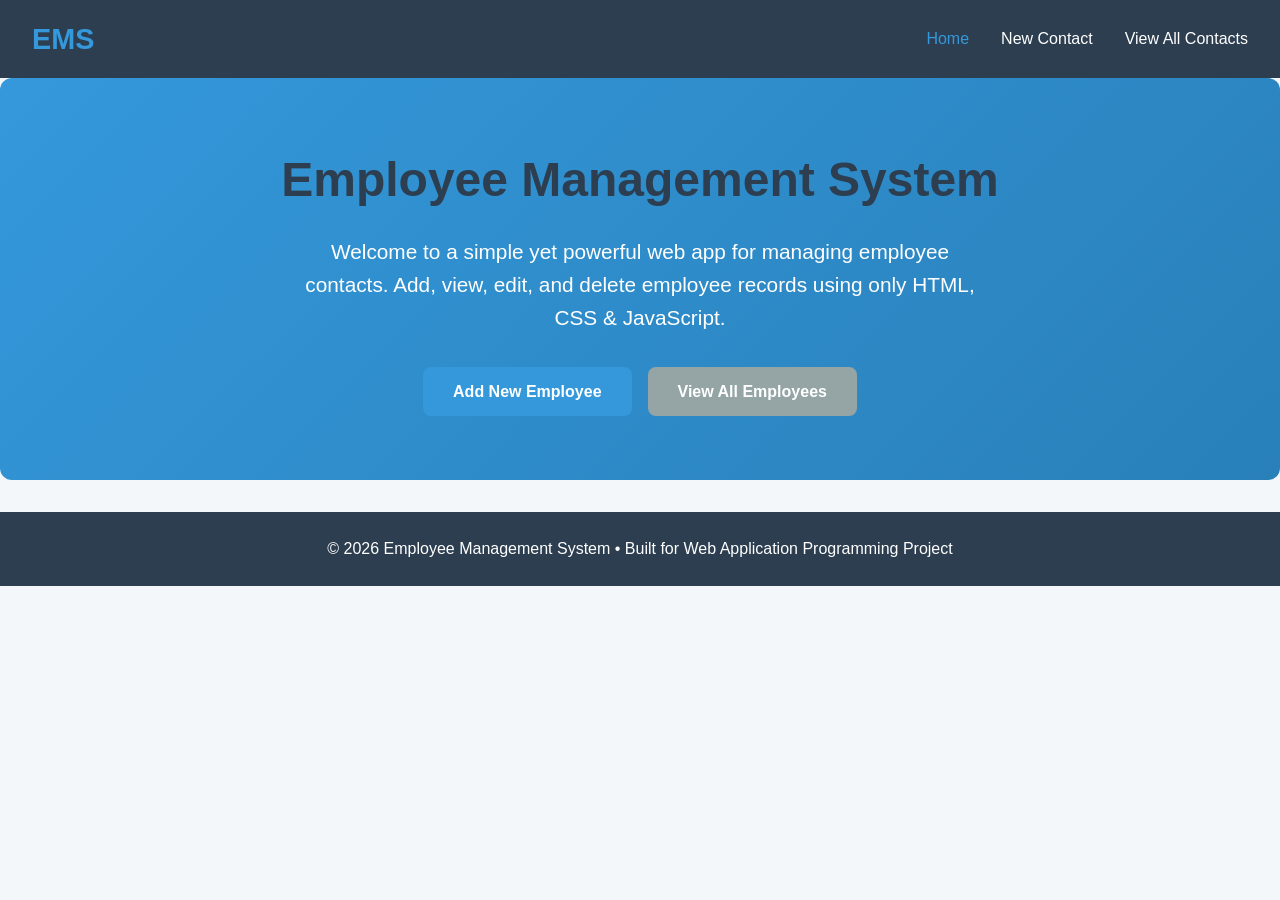
<file: index.html>
<!DOCTYPE html>
<html lang="en">
<head>
    <meta charset="UTF-8">
    <meta name="viewport" content="width=device-width, initial-scale=1.0">
    <title>Employee Management System</title>
    <link rel="stylesheet" href="styles.css">
</head>
<body>
    <!-- Navigation Bar (same on all pages) -->
    <nav class="navbar">
        <div class="logo">EMS</div>
        <ul>
            <li><a href="index.html" class="active">Home</a></li>
            <li><a href="new-contact.html">New Contact</a></li>
            <li><a href="view-contacts.html">View All Contacts</a></li>
        </ul>
    </nav>

    <div class="hero">
        <h1>Employee Management System</h1>
        <p>Welcome to a simple yet powerful web app for managing employee contacts. Add, view, edit, and delete employee records using only HTML, CSS &amp; JavaScript.</p>
        <div class="cta-buttons">
            <a href="new-contact.html" class="btn primary">Add New Employee</a>
            <a href="view-contacts.html" class="btn secondary">View All Employees</a>
        </div>
    </div>

    <footer>
        <p>&copy; 2026 Employee Management System • Built for Web Application Programming Project</p>
    </footer>

    <script src="main.js"></script>
</body>
</html>
</file>
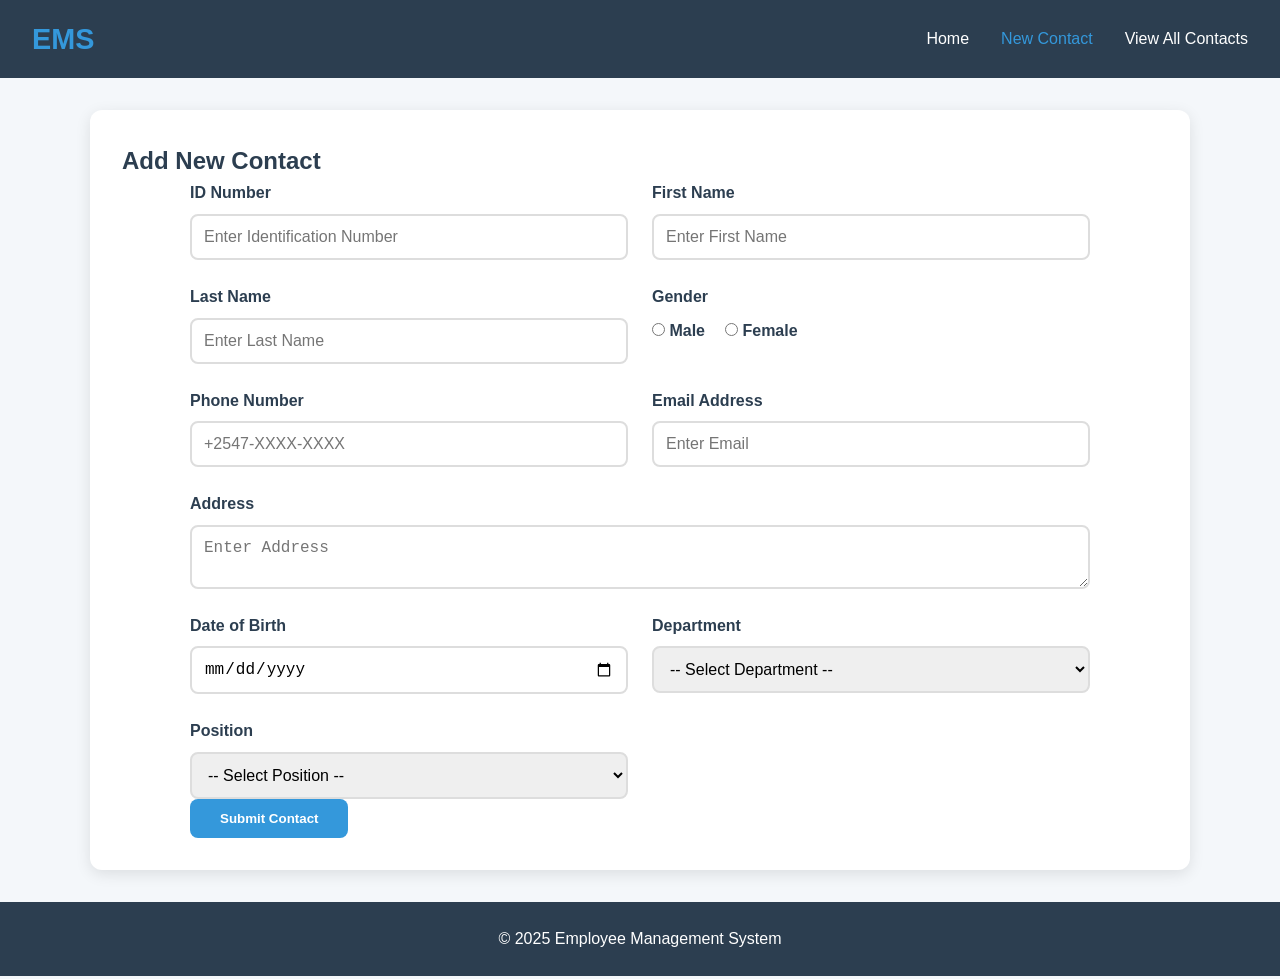
<file: new-contact.html>
<!DOCTYPE html>
<html lang="en">
<head>
    <meta charset="UTF-8">
    <meta name="viewport" content="width=device-width, initial-scale=1.0">
    <title>New Contact - EMS</title>
    <link rel="stylesheet" href="styles.css">
</head>
<body>
    <!-- Navigation Bar -->
    <nav class="navbar">
        <div class="logo">EMS</div>
        <ul>
            <li><a href="index.html">Home</a></li>
            <li><a href="new-contact.html" class="active">New Contact</a></li>
            <li><a href="view-contacts.html">View All Contacts</a></li>
        </ul>
    </nav>

    <div class="container">
        <h2>Add New Contact</h2>
        <form id="contact-form" class="contact-form">
            <div class="form-grid">
                <div class="form-group">
                    <label>ID Number</label>
                    <input type="text" id="idNumber" required placeholder="Enter Identification Number">
                </div>
                <div class="form-group">
                    <label>First Name</label>
                    <input type="text" id="firstName" required placeholder="Enter First Name">
                </div>
                <div class="form-group">
                    <label>Last Name</label>
                    <input type="text" id="lastName" required placeholder="Enter Last Name">
                </div>
                <div class="form-group">
                    <label>Gender</label>
                    <div class="radio-group">
                        <label><input type="radio" name="gender" value="Male" required> Male</label>
                        <label><input type="radio" name="gender" value="Female"> Female</label>
                    </div>
                </div>
                <div class="form-group">
                    <label>Phone Number</label>
                    <input type="tel" id="phone" required placeholder="+2547-XXXX-XXXX">
                </div>
                <div class="form-group">
                    <label>Email Address</label>
                    <input type="email" id="email" required placeholder="Enter Email">
                </div>
                <div class="form-group full">
                    <label>Address</label>
                    <textarea id="address" rows="2" placeholder="Enter Address"></textarea>
                </div>
                <div class="form-group">
                    <label>Date of Birth</label>
                    <input type="date" id="dob" required>
                </div>
                <div class="form-group">
                    <label>Department</label>
                    <select id="department" required>
                        <option value="">-- Select Department --</option>
                        <option value="IT">IT</option>
                        <option value="HR">HR</option>
                        <option value="Finance">Finance</option>
                        <option value="Marketing">Marketing</option>
                        <option value="Sales">Sales</option>
                        <option value="Operations">Operations</option>
                    </select>
                </div>
                <div class="form-group">
                    <label>Position</label>
                    <select id="position" required>
                        <option value="">-- Select Position --</option>
                        <option value="Manager">Manager</option>
                        <option value="Senior Developer">Senior Developer</option>
                        <option value="Developer">Developer</option>
                        <option value="Analyst">Analyst</option>
                        <option value="Clerk">Clerk</option>
                        <option value="Intern">Intern</option>
                    </select>
                </div>
            </div>
            <button type="submit" class="btn primary full">Submit Contact</button>
        </form>
    </div>

    <footer>
        <p>&copy; 2025 Employee Management System</p>
    </footer>

    <script src="main.js"></script>
</body>
</html>
</file>
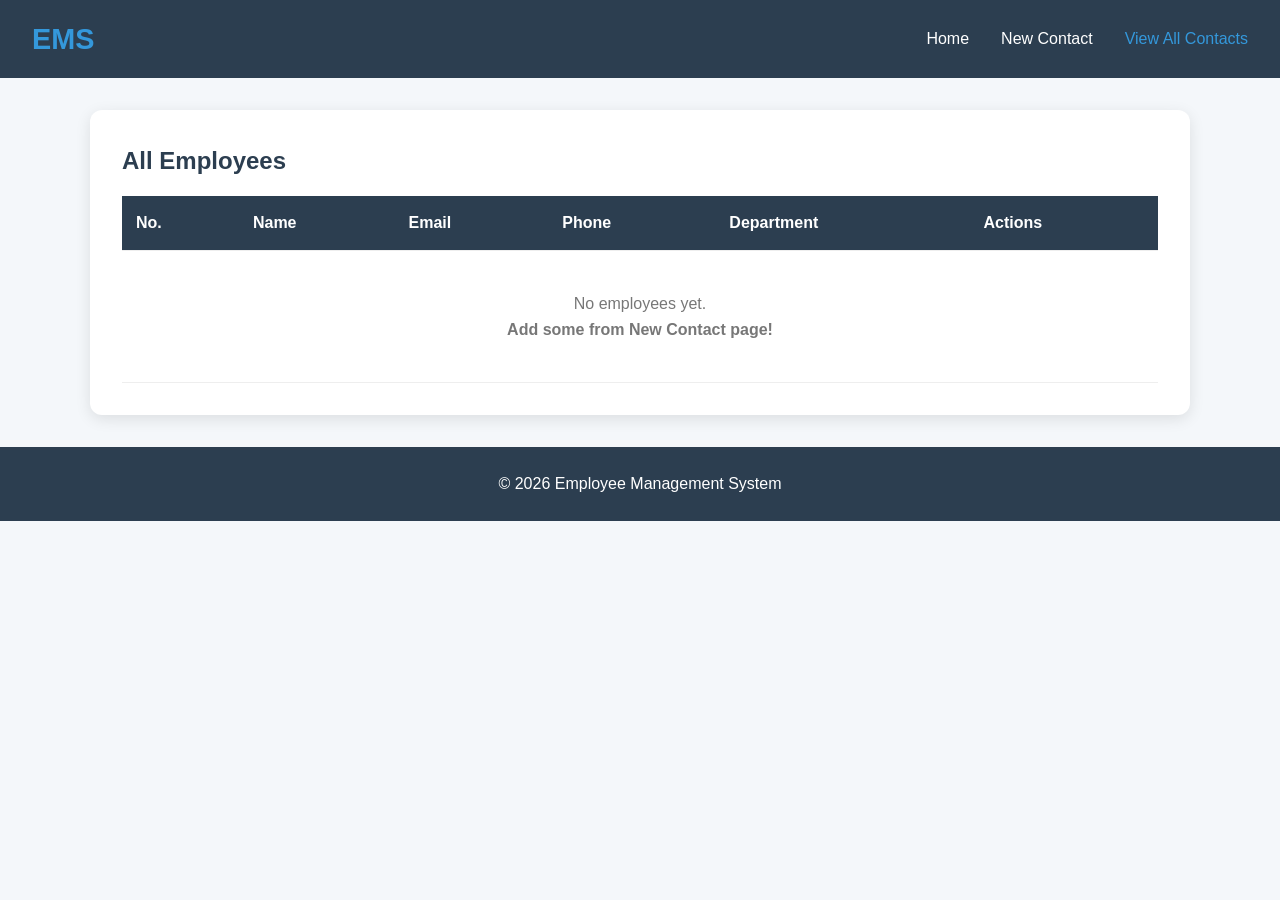
<file: view-contacts.html>
<!DOCTYPE html>
<html lang="en">
<head>
    <meta charset="UTF-8">
    <meta name="viewport" content="width=device-width, initial-scale=1.0">
    <title>View Contacts - EMS</title>
    <link rel="stylesheet" href="styles.css">
</head>
<body>
    <nav class="navbar">
        <div class="logo">EMS</div>
        <ul>
            <li><a href="index.html">Home</a></li>
            <li><a href="new-contact.html">New Contact</a></li>
            <li><a href="view-contacts.html" class="active">View All Contacts</a></li>
        </ul>
    </nav>

    <div class="container">
        <h2>All Employees</h2>
        <div class="table-container">
            <table id="contacts-table">
                <thead>
                    <tr>
                        <th>No.</th>
                        <th>Name</th>
                        <th>Email</th>
                        <th>Phone</th>
                        <th>Department</th>
                        <th>Actions</th>
                    </tr>
                </thead>
                <tbody id="table-body"></tbody>
            </table>
        </div>
    </div>

    <!-- Edit Modal -->
    <div id="edit-modal" class="modal">
        <div class="modal-content">
            <span class="close">&times;</span>
            <h3>Edit Employee</h3>
            <form id="edit-form">
                <input type="hidden" id="edit-idNumber">
                <div class="form-group"><label>First Name</label><input type="text" id="edit-firstName"></div>
                <div class="form-group"><label>Last Name</label><input type="text" id="edit-lastName"></div>
                <div class="form-group"><label>Gender</label>
                    <select id="edit-gender">
                        <option value="Male">Male</option>
                        <option value="Female">Female</option>
                    </select>
                </div>
                <div class="form-group"><label>Phone</label><input type="tel" id="edit-phone"></div>
                <div class="form-group"><label>Email</label><input type="email" id="edit-email"></div>
                <div class="form-group"><label>Address</label><textarea id="edit-address" rows="2"></textarea></div>
                <div class="form-group"><label>Date of Birth</label><input type="date" id="edit-dob"></div>
                <div class="form-group"><label>Department</label>
                    <select id="edit-department">
                        <option value="IT">IT</option>
                        <option value="HR">HR</option>
                        <option value="Finance">Finance</option>
                        <option value="Marketing">Marketing</option>
                        <option value="Sales">Sales</option>
                        <option value="Operations">Operations</option>
                    </select>
                </div>
                <div class="form-group"><label>Position</label>
                    <select id="edit-position">
                        <option value="Manager">Manager</option>
                        <option value="Senior Developer">Senior Developer</option>
                        <option value="Developer">Developer</option>
                        <option value="Analyst">Analyst</option>
                        <option value="Clerk">Clerk</option>
                        <option value="Intern">Intern</option>
                    </select>
                </div>
                <button type="submit" class="btn primary">Save Changes</button>
            </form>
        </div>
    </div>

    <footer>
        <p>&copy; 2026 Employee Management System</p>
    </footer>

    <script src="main.js"></script>
</body>
</html>
</file>
<file: styles.css>
/* styles.css */
* {
    margin: 0;
    padding: 0;
    box-sizing: border-box;
}

body {
    font-family: 'Segoe UI', Tahoma, Geneva, Verdana, sans-serif;
    background-color: #f4f7fa;
    color: #333;
    line-height: 1.6;
}

.navbar {
    background-color: #2c3e50;
    padding: 1rem 2rem;
    display: flex;
    align-items: center;
    justify-content: space-between;
    color: white;
    position: sticky;
    top: 0;
    z-index: 100;
}

.logo {
    font-size: 1.8rem;
    font-weight: bold;
    color: #3498db;
}

.navbar ul {
    list-style: none;
    display: flex;
    gap: 2rem;
}

.navbar a {
    color: white;
    text-decoration: none;
    font-weight: 500;
    transition: color 0.3s;
}

.navbar a:hover, .navbar a.active {
    color: #3498db;
}

.container {
    max-width: 1100px;
    margin: 2rem auto;
    padding: 2rem;
    background: white;
    border-radius: 12px;
    box-shadow: 0 4px 15px rgba(0,0,0,0.1);
}

h1, h2 {
    color: #2c3e50;
}

.hero {
    text-align: center;
    padding: 4rem 2rem;
    background: linear-gradient(135deg, #3498db, #2980b9);
    color: white;
    margin-bottom: 2rem;
    border-radius: 12px;
}

.hero h1 {
    font-size: 3rem;
    margin-bottom: 1rem;
}

.hero p {
    font-size: 1.3rem;
    max-width: 700px;
    margin: 0 auto 2rem;
}

.cta-buttons {
    display: flex;
    gap: 1rem;
    justify-content: center;
}

.btn {
    padding: 12px 30px;
    border: none;
    border-radius: 8px;
    font-weight: 600;
    cursor: pointer;
    transition: all 0.3s;
    text-decoration: none;
    display: inline-block;
}

.primary {
    background-color: #3498db;
    color: white;
}

.primary:hover {
    background-color: #2980b9;
    transform: translateY(-2px);
}

.secondary {
    background-color: #95a5a6;
    color: white;
}

.secondary:hover {
    background-color: #7f8c8d;
}

.contact-form {
    max-width: 900px;
    margin: 0 auto;
}

.form-grid {
    display: grid;
    grid-template-columns: repeat(auto-fit, minmax(300px, 1fr));
    gap: 1.5rem;
}

.form-group {
    display: flex;
    flex-direction: column;
}

.form-group label {
    margin-bottom: 8px;
    font-weight: 600;
    color: #2c3e50;
}

.form-group input, .form-group select, .form-group textarea {
    padding: 12px;
    border: 2px solid #ddd;
    border-radius: 8px;
    font-size: 1rem;
}

.form-group input:focus, .form-group select:focus, .form-group textarea:focus {
    border-color: #3498db;
    outline: none;
}

.radio-group {
    display: flex;
    gap: 20px;
}

.full {
    grid-column: 1 / -1;
}

.table-container {
    overflow-x: auto;
}

table {
    width: 100%;
    border-collapse: collapse;
    margin-top: 1rem;
}

th, td {
    padding: 14px;
    text-align: left;
    border-bottom: 1px solid #eee;
}

th {
    background-color: #2c3e50;
    color: white;
}

tr:hover {
    background-color: #f8f9fa;
}

.action-btn {
    padding: 6px 12px;
    margin: 0 4px;
    border: none;
    border-radius: 6px;
    cursor: pointer;
    font-size: 0.9rem;
}

.details-btn { background: #3498db; color: white; }
.edit-btn { background: #f39c12; color: white; }
.delete-btn { background: #e74c3c; color: white; }

.modal {
    display: none;
    position: fixed;
    top: 0;
    left: 0;
    width: 100%;
    height: 100%;
    background: rgba(0,0,0,0.7);
    z-index: 1000;
    align-items: center;
    justify-content: center;
}

.modal-content {
    background: white;
    padding: 2rem;
    border-radius: 12px;
    width: 90%;
    max-width: 600px;
    position: relative;
}

.close {
    position: absolute;
    top: 15px;
    right: 20px;
    font-size: 2rem;
    cursor: pointer;
    color: #aaa;
}

footer {
    text-align: center;
    padding: 1.5rem;
    background: #2c3e50;
    color: white;
    margin-top: 2rem;
}
</file>
